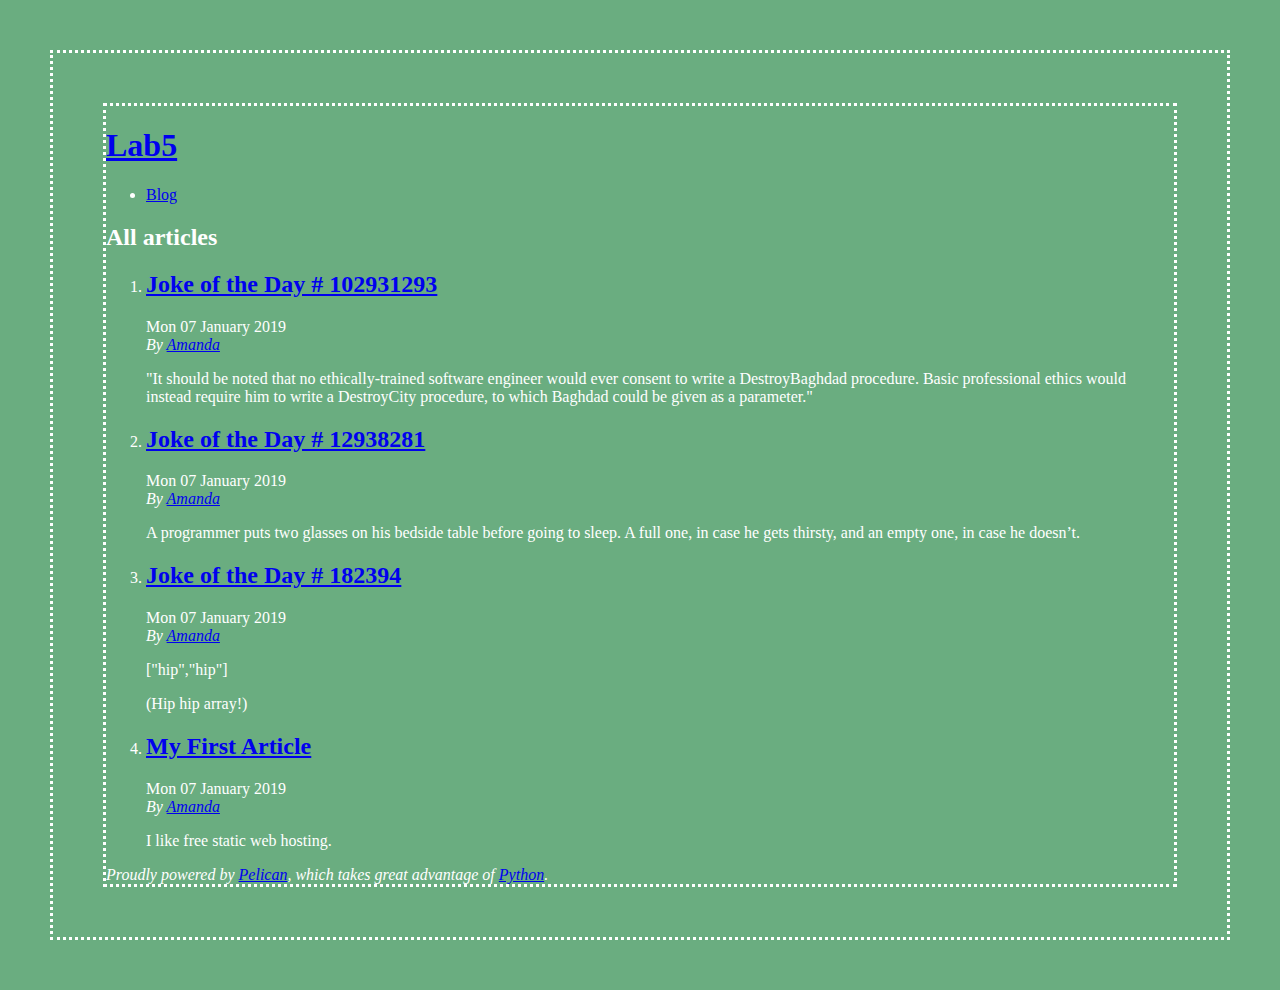
<file: index.html>
<!DOCTYPE html>
<html lang="en">
<head>
        <title>Lab5</title>
        <meta charset="utf-8" />
        <meta name="generator" content="Pelican" />
        <link href="https://amandanguyeen.github.io/feeds/all.atom.xml" type="application/atom+xml" rel="alternate" title="Lab5 Full Atom Feed" />

  <link rel="stylesheet" type="text/css" href="https://amandanguyeen.github.io/theme/style.css" />
</head>

<body id="index" class="home">
        <header id="banner" class="body">
                <h1><a href="https://amandanguyeen.github.io/">Lab5</a></h1>
        </header><!-- /#banner -->
        <nav id="menu"><ul>
            <li><a href="https://amandanguyeen.github.io/category/blog.html">Blog</a></li>
        </ul></nav><!-- /#menu -->
<section id="content">
<h2>All articles</h2>

<ol id="post-list">
        <li><article class="hentry">
                <header> <h2 class="entry-title"><a href="https://amandanguyeen.github.io/joke-of-the-day-102931293.html" rel="bookmark" title="Permalink to Joke of the Day # 102931293">Joke of the Day # 102931293</a></h2> </header>
                <footer class="post-info">
                    <time class="published" datetime="2019-01-07T08:00:00-07:00"> Mon 07 January 2019 </time>
                    <address class="vcard author">By
                        <a class="url fn" href="https://amandanguyeen.github.io/author/amanda.html">Amanda</a>
                    </address>
                </footer><!-- /.post-info -->
                <div class="entry-content"> <p>"It should be noted that no ethically-trained software engineer would ever consent to write a DestroyBaghdad procedure. Basic professional ethics would instead require him to write a DestroyCity procedure, to which Baghdad could be given as a parameter."</p> </div><!-- /.entry-content -->
        </article></li>
        <li><article class="hentry">
                <header> <h2 class="entry-title"><a href="https://amandanguyeen.github.io/joke-of-the-day-12938281.html" rel="bookmark" title="Permalink to Joke of the Day # 12938281">Joke of the Day # 12938281</a></h2> </header>
                <footer class="post-info">
                    <time class="published" datetime="2019-01-07T08:00:00-07:00"> Mon 07 January 2019 </time>
                    <address class="vcard author">By
                        <a class="url fn" href="https://amandanguyeen.github.io/author/amanda.html">Amanda</a>
                    </address>
                </footer><!-- /.post-info -->
                <div class="entry-content"> <p>A programmer puts two glasses on his bedside table before going to sleep. A full one, in case he gets thirsty, and an empty one, in case he doesn’t.</p> </div><!-- /.entry-content -->
        </article></li>
        <li><article class="hentry">
                <header> <h2 class="entry-title"><a href="https://amandanguyeen.github.io/joke-of-the-day-182394.html" rel="bookmark" title="Permalink to Joke of the Day # 182394">Joke of the Day # 182394</a></h2> </header>
                <footer class="post-info">
                    <time class="published" datetime="2019-01-07T08:00:00-07:00"> Mon 07 January 2019 </time>
                    <address class="vcard author">By
                        <a class="url fn" href="https://amandanguyeen.github.io/author/amanda.html">Amanda</a>
                    </address>
                </footer><!-- /.post-info -->
                <div class="entry-content"> <p>["hip","hip"]</p>
<p>(Hip hip array!)</p> </div><!-- /.entry-content -->
        </article></li>
        <li><article class="hentry">
                <header> <h2 class="entry-title"><a href="https://amandanguyeen.github.io/my-first-article.html" rel="bookmark" title="Permalink to My First Article">My First Article</a></h2> </header>
                <footer class="post-info">
                    <time class="published" datetime="2019-01-07T08:00:00-07:00"> Mon 07 January 2019 </time>
                    <address class="vcard author">By
                        <a class="url fn" href="https://amandanguyeen.github.io/author/amanda.html">Amanda</a>
                    </address>
                </footer><!-- /.post-info -->
                <div class="entry-content"> <p>I like free static web hosting.</p> </div><!-- /.entry-content -->
        </article></li>
</ol><!-- /#posts-list -->
</section><!-- /#content -->
        <footer id="contentinfo" class="body">
                <address id="about" class="vcard body">
                Proudly powered by <a href="https://getpelican.com/">Pelican</a>,
                which takes great advantage of <a href="https://www.python.org/">Python</a>.
                </address><!-- /#about -->
        </footer><!-- /#contentinfo -->
</body>
</html>
</file>
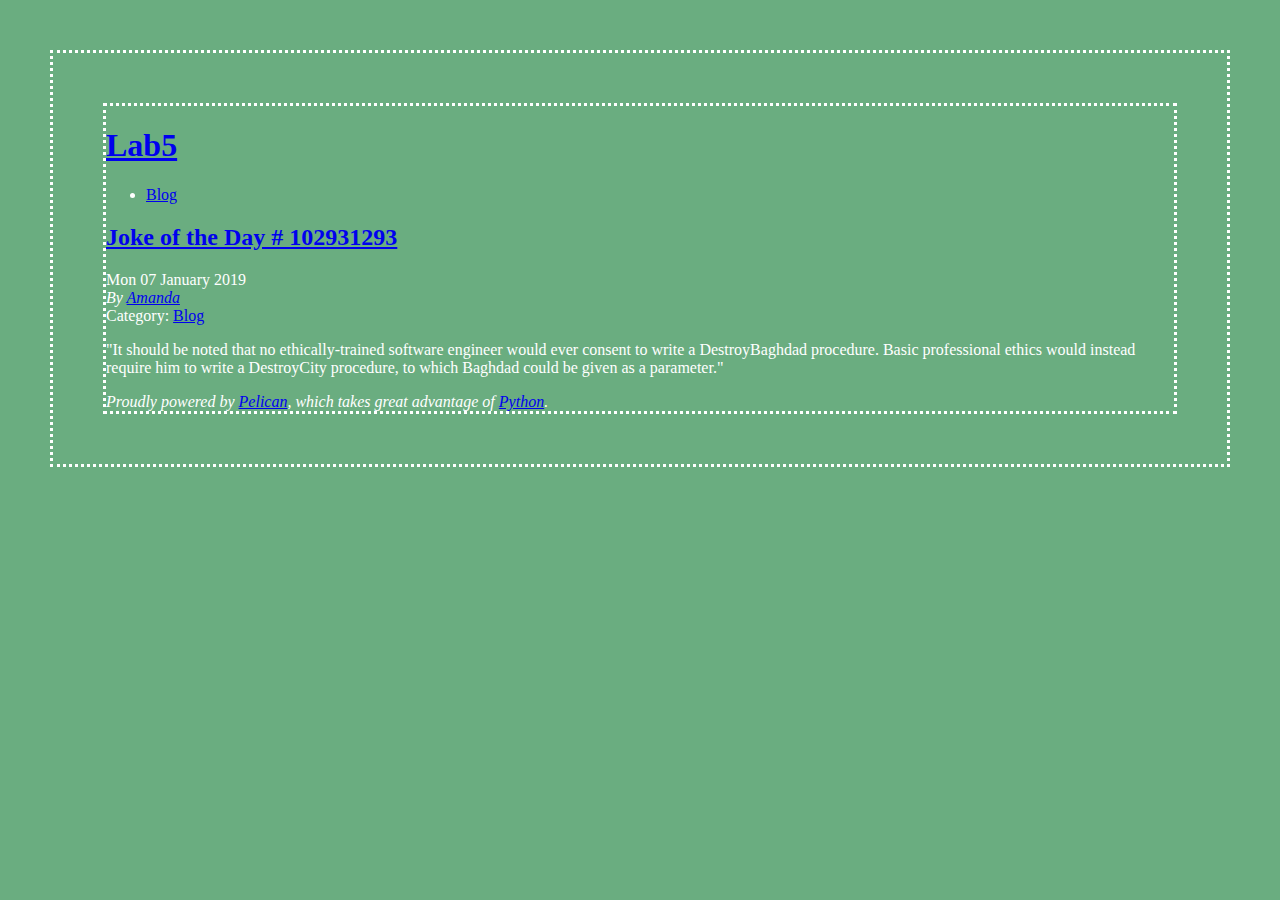
<file: joke-of-the-day-102931293.html>
<!DOCTYPE html>
<html lang="en">
<head>
          <title>Lab5 - Joke of the Day # 102931293</title>
        <meta charset="utf-8" />
        <meta name="generator" content="Pelican" />
        <link href="https://amandanguyeen.github.io/feeds/all.atom.xml" type="application/atom+xml" rel="alternate" title="Lab5 Full Atom Feed" />

  <link rel="stylesheet" type="text/css" href="https://amandanguyeen.github.io/theme/style.css" />





</head>

<body id="index" class="home">
        <header id="banner" class="body">
                <h1><a href="https://amandanguyeen.github.io/">Lab5</a></h1>
        </header><!-- /#banner -->
        <nav id="menu"><ul>
            <li class="active"><a href="https://amandanguyeen.github.io/category/blog.html">Blog</a></li>
        </ul></nav><!-- /#menu -->
<section id="content" class="body">
  <header>
    <h2 class="entry-title">
      <a href="https://amandanguyeen.github.io/joke-of-the-day-102931293.html" rel="bookmark"
         title="Permalink to Joke of the Day # 102931293">Joke of the Day # 102931293</a></h2>
 
  </header>
  <footer class="post-info">
    <time class="published" datetime="2019-01-07T08:00:00-07:00">
      Mon 07 January 2019
    </time>
    <address class="vcard author">
      By           <a class="url fn" href="https://amandanguyeen.github.io/author/amanda.html">Amanda</a>
    </address>
    <div class="category">
        Category: <a href="https://amandanguyeen.github.io/category/blog.html">Blog</a>
    </div>
  </footer><!-- /.post-info -->
  <div class="entry-content">
    <p>"It should be noted that no ethically-trained software engineer would ever consent to write a DestroyBaghdad procedure. Basic professional ethics would instead require him to write a DestroyCity procedure, to which Baghdad could be given as a parameter."</p>
  </div><!-- /.entry-content -->
</section>
        <footer id="contentinfo" class="body">
                <address id="about" class="vcard body">
                Proudly powered by <a href="https://getpelican.com/">Pelican</a>,
                which takes great advantage of <a href="https://www.python.org/">Python</a>.
                </address><!-- /#about -->
        </footer><!-- /#contentinfo -->
</body>
</html>
</file>
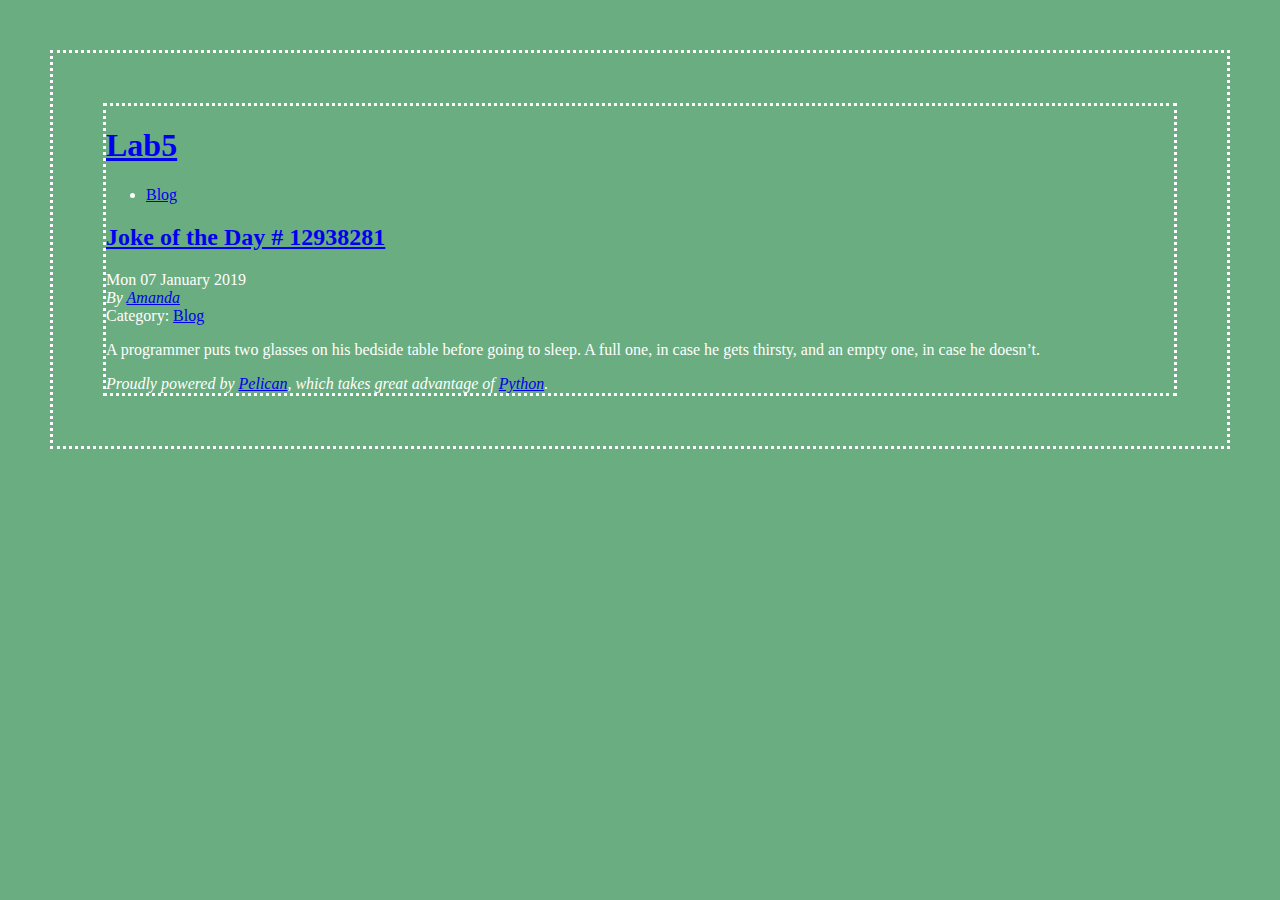
<file: joke-of-the-day-12938281.html>
<!DOCTYPE html>
<html lang="en">
<head>
          <title>Lab5 - Joke of the Day # 12938281</title>
        <meta charset="utf-8" />
        <meta name="generator" content="Pelican" />
        <link href="https://amandanguyeen.github.io/feeds/all.atom.xml" type="application/atom+xml" rel="alternate" title="Lab5 Full Atom Feed" />

  <link rel="stylesheet" type="text/css" href="https://amandanguyeen.github.io/theme/style.css" />





</head>

<body id="index" class="home">
        <header id="banner" class="body">
                <h1><a href="https://amandanguyeen.github.io/">Lab5</a></h1>
        </header><!-- /#banner -->
        <nav id="menu"><ul>
            <li class="active"><a href="https://amandanguyeen.github.io/category/blog.html">Blog</a></li>
        </ul></nav><!-- /#menu -->
<section id="content" class="body">
  <header>
    <h2 class="entry-title">
      <a href="https://amandanguyeen.github.io/joke-of-the-day-12938281.html" rel="bookmark"
         title="Permalink to Joke of the Day # 12938281">Joke of the Day # 12938281</a></h2>
 
  </header>
  <footer class="post-info">
    <time class="published" datetime="2019-01-07T08:00:00-07:00">
      Mon 07 January 2019
    </time>
    <address class="vcard author">
      By           <a class="url fn" href="https://amandanguyeen.github.io/author/amanda.html">Amanda</a>
    </address>
    <div class="category">
        Category: <a href="https://amandanguyeen.github.io/category/blog.html">Blog</a>
    </div>
  </footer><!-- /.post-info -->
  <div class="entry-content">
    <p>A programmer puts two glasses on his bedside table before going to sleep. A full one, in case he gets thirsty, and an empty one, in case he doesn’t.</p>
  </div><!-- /.entry-content -->
</section>
        <footer id="contentinfo" class="body">
                <address id="about" class="vcard body">
                Proudly powered by <a href="https://getpelican.com/">Pelican</a>,
                which takes great advantage of <a href="https://www.python.org/">Python</a>.
                </address><!-- /#about -->
        </footer><!-- /#contentinfo -->
</body>
</html>
</file>
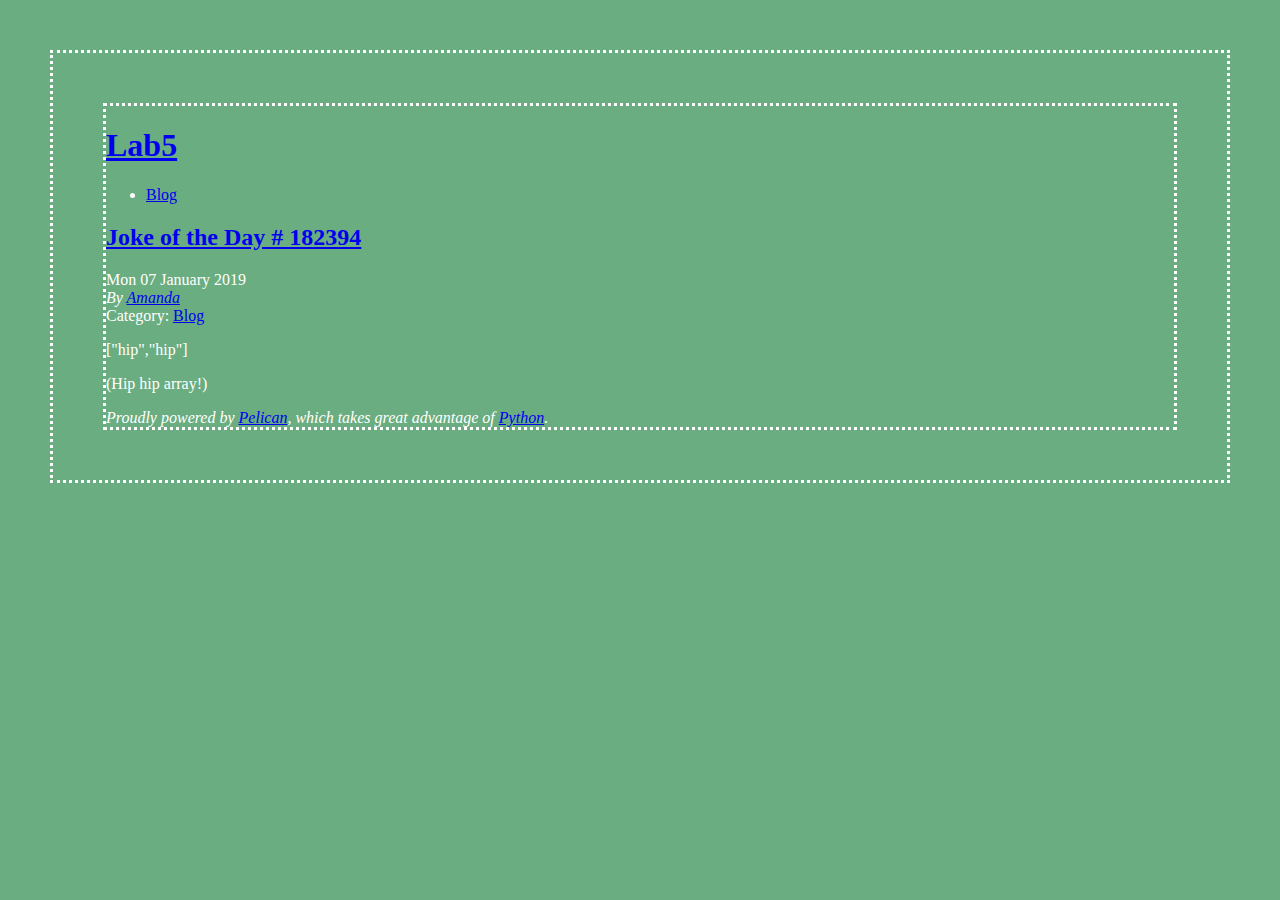
<file: joke-of-the-day-182394.html>
<!DOCTYPE html>
<html lang="en">
<head>
          <title>Lab5 - Joke of the Day # 182394</title>
        <meta charset="utf-8" />
        <meta name="generator" content="Pelican" />
        <link href="https://amandanguyeen.github.io/feeds/all.atom.xml" type="application/atom+xml" rel="alternate" title="Lab5 Full Atom Feed" />

  <link rel="stylesheet" type="text/css" href="https://amandanguyeen.github.io/theme/style.css" />





</head>

<body id="index" class="home">
        <header id="banner" class="body">
                <h1><a href="https://amandanguyeen.github.io/">Lab5</a></h1>
        </header><!-- /#banner -->
        <nav id="menu"><ul>
            <li class="active"><a href="https://amandanguyeen.github.io/category/blog.html">Blog</a></li>
        </ul></nav><!-- /#menu -->
<section id="content" class="body">
  <header>
    <h2 class="entry-title">
      <a href="https://amandanguyeen.github.io/joke-of-the-day-182394.html" rel="bookmark"
         title="Permalink to Joke of the Day # 182394">Joke of the Day # 182394</a></h2>
 
  </header>
  <footer class="post-info">
    <time class="published" datetime="2019-01-07T08:00:00-07:00">
      Mon 07 January 2019
    </time>
    <address class="vcard author">
      By           <a class="url fn" href="https://amandanguyeen.github.io/author/amanda.html">Amanda</a>
    </address>
    <div class="category">
        Category: <a href="https://amandanguyeen.github.io/category/blog.html">Blog</a>
    </div>
  </footer><!-- /.post-info -->
  <div class="entry-content">
    <p>["hip","hip"]</p>
<p>(Hip hip array!)</p>
  </div><!-- /.entry-content -->
</section>
        <footer id="contentinfo" class="body">
                <address id="about" class="vcard body">
                Proudly powered by <a href="https://getpelican.com/">Pelican</a>,
                which takes great advantage of <a href="https://www.python.org/">Python</a>.
                </address><!-- /#about -->
        </footer><!-- /#contentinfo -->
</body>
</html>
</file>
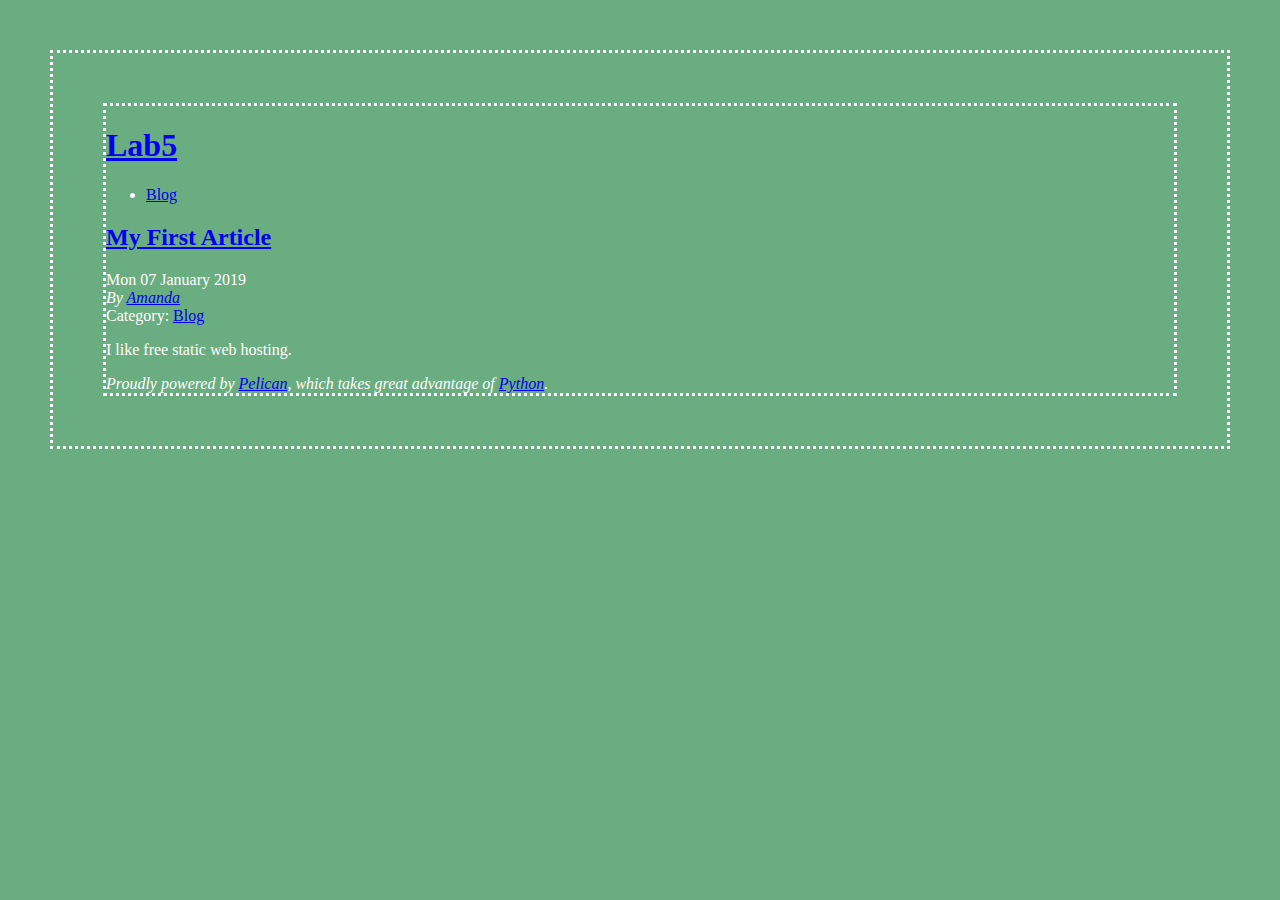
<file: my-first-article.html>
<!DOCTYPE html>
<html lang="en">
<head>
          <title>Lab5 - My First Article</title>
        <meta charset="utf-8" />
        <meta name="generator" content="Pelican" />
        <link href="https://amandanguyeen.github.io/feeds/all.atom.xml" type="application/atom+xml" rel="alternate" title="Lab5 Full Atom Feed" />

  <link rel="stylesheet" type="text/css" href="https://amandanguyeen.github.io/theme/style.css" />





</head>

<body id="index" class="home">
        <header id="banner" class="body">
                <h1><a href="https://amandanguyeen.github.io/">Lab5</a></h1>
        </header><!-- /#banner -->
        <nav id="menu"><ul>
            <li class="active"><a href="https://amandanguyeen.github.io/category/blog.html">Blog</a></li>
        </ul></nav><!-- /#menu -->
<section id="content" class="body">
  <header>
    <h2 class="entry-title">
      <a href="https://amandanguyeen.github.io/my-first-article.html" rel="bookmark"
         title="Permalink to My First Article">My First Article</a></h2>
 
  </header>
  <footer class="post-info">
    <time class="published" datetime="2019-01-07T08:00:00-07:00">
      Mon 07 January 2019
    </time>
    <address class="vcard author">
      By           <a class="url fn" href="https://amandanguyeen.github.io/author/amanda.html">Amanda</a>
    </address>
    <div class="category">
        Category: <a href="https://amandanguyeen.github.io/category/blog.html">Blog</a>
    </div>
  </footer><!-- /.post-info -->
  <div class="entry-content">
    <p>I like free static web hosting.</p>
  </div><!-- /.entry-content -->
</section>
        <footer id="contentinfo" class="body">
                <address id="about" class="vcard body">
                Proudly powered by <a href="https://getpelican.com/">Pelican</a>,
                which takes great advantage of <a href="https://www.python.org/">Python</a>.
                </address><!-- /#about -->
        </footer><!-- /#contentinfo -->
</body>
</html>
</file>
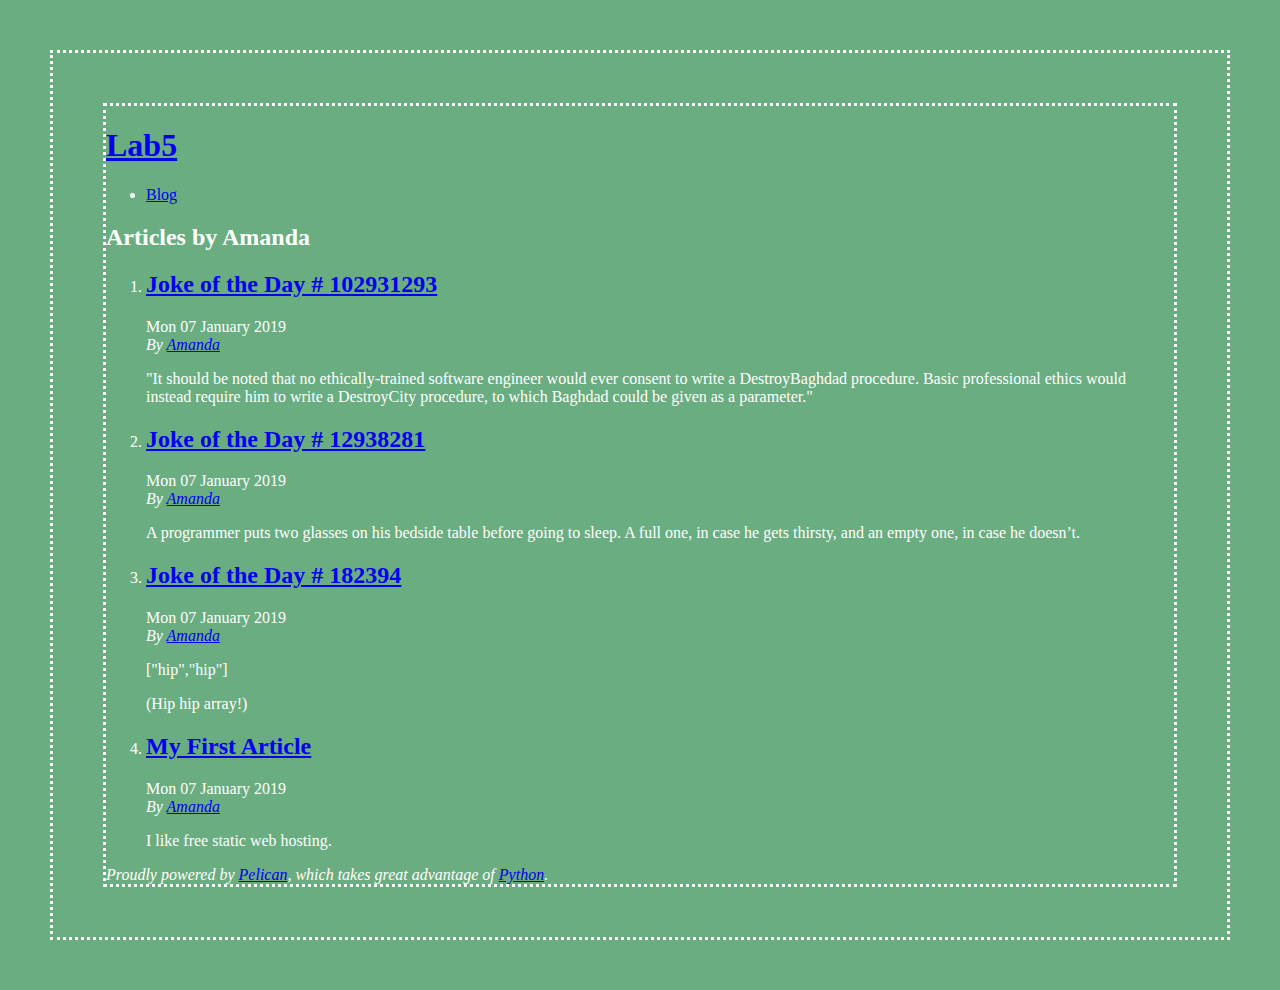
<file: author/amanda.html>
<!DOCTYPE html>
<html lang="en">
<head>
        <title>Lab5 - Articles by Amanda</title>
        <meta charset="utf-8" />
        <meta name="generator" content="Pelican" />
        <link href="https://amandanguyeen.github.io/feeds/all.atom.xml" type="application/atom+xml" rel="alternate" title="Lab5 Full Atom Feed" />

  <link rel="stylesheet" type="text/css" href="https://amandanguyeen.github.io/theme/style.css" />
</head>

<body id="index" class="home">
        <header id="banner" class="body">
                <h1><a href="https://amandanguyeen.github.io/">Lab5</a></h1>
        </header><!-- /#banner -->
        <nav id="menu"><ul>
            <li><a href="https://amandanguyeen.github.io/category/blog.html">Blog</a></li>
        </ul></nav><!-- /#menu -->
<section id="content">
<h2>Articles by Amanda</h2>

<ol id="post-list">
        <li><article class="hentry">
                <header> <h2 class="entry-title"><a href="https://amandanguyeen.github.io/joke-of-the-day-102931293.html" rel="bookmark" title="Permalink to Joke of the Day # 102931293">Joke of the Day # 102931293</a></h2> </header>
                <footer class="post-info">
                    <time class="published" datetime="2019-01-07T08:00:00-07:00"> Mon 07 January 2019 </time>
                    <address class="vcard author">By
                        <a class="url fn" href="https://amandanguyeen.github.io/author/amanda.html">Amanda</a>
                    </address>
                </footer><!-- /.post-info -->
                <div class="entry-content"> <p>"It should be noted that no ethically-trained software engineer would ever consent to write a DestroyBaghdad procedure. Basic professional ethics would instead require him to write a DestroyCity procedure, to which Baghdad could be given as a parameter."</p> </div><!-- /.entry-content -->
        </article></li>
        <li><article class="hentry">
                <header> <h2 class="entry-title"><a href="https://amandanguyeen.github.io/joke-of-the-day-12938281.html" rel="bookmark" title="Permalink to Joke of the Day # 12938281">Joke of the Day # 12938281</a></h2> </header>
                <footer class="post-info">
                    <time class="published" datetime="2019-01-07T08:00:00-07:00"> Mon 07 January 2019 </time>
                    <address class="vcard author">By
                        <a class="url fn" href="https://amandanguyeen.github.io/author/amanda.html">Amanda</a>
                    </address>
                </footer><!-- /.post-info -->
                <div class="entry-content"> <p>A programmer puts two glasses on his bedside table before going to sleep. A full one, in case he gets thirsty, and an empty one, in case he doesn’t.</p> </div><!-- /.entry-content -->
        </article></li>
        <li><article class="hentry">
                <header> <h2 class="entry-title"><a href="https://amandanguyeen.github.io/joke-of-the-day-182394.html" rel="bookmark" title="Permalink to Joke of the Day # 182394">Joke of the Day # 182394</a></h2> </header>
                <footer class="post-info">
                    <time class="published" datetime="2019-01-07T08:00:00-07:00"> Mon 07 January 2019 </time>
                    <address class="vcard author">By
                        <a class="url fn" href="https://amandanguyeen.github.io/author/amanda.html">Amanda</a>
                    </address>
                </footer><!-- /.post-info -->
                <div class="entry-content"> <p>["hip","hip"]</p>
<p>(Hip hip array!)</p> </div><!-- /.entry-content -->
        </article></li>
        <li><article class="hentry">
                <header> <h2 class="entry-title"><a href="https://amandanguyeen.github.io/my-first-article.html" rel="bookmark" title="Permalink to My First Article">My First Article</a></h2> </header>
                <footer class="post-info">
                    <time class="published" datetime="2019-01-07T08:00:00-07:00"> Mon 07 January 2019 </time>
                    <address class="vcard author">By
                        <a class="url fn" href="https://amandanguyeen.github.io/author/amanda.html">Amanda</a>
                    </address>
                </footer><!-- /.post-info -->
                <div class="entry-content"> <p>I like free static web hosting.</p> </div><!-- /.entry-content -->
        </article></li>
</ol><!-- /#posts-list -->
</section><!-- /#content -->
        <footer id="contentinfo" class="body">
                <address id="about" class="vcard body">
                Proudly powered by <a href="https://getpelican.com/">Pelican</a>,
                which takes great advantage of <a href="https://www.python.org/">Python</a>.
                </address><!-- /#about -->
        </footer><!-- /#contentinfo -->
</body>
</html>
</file>
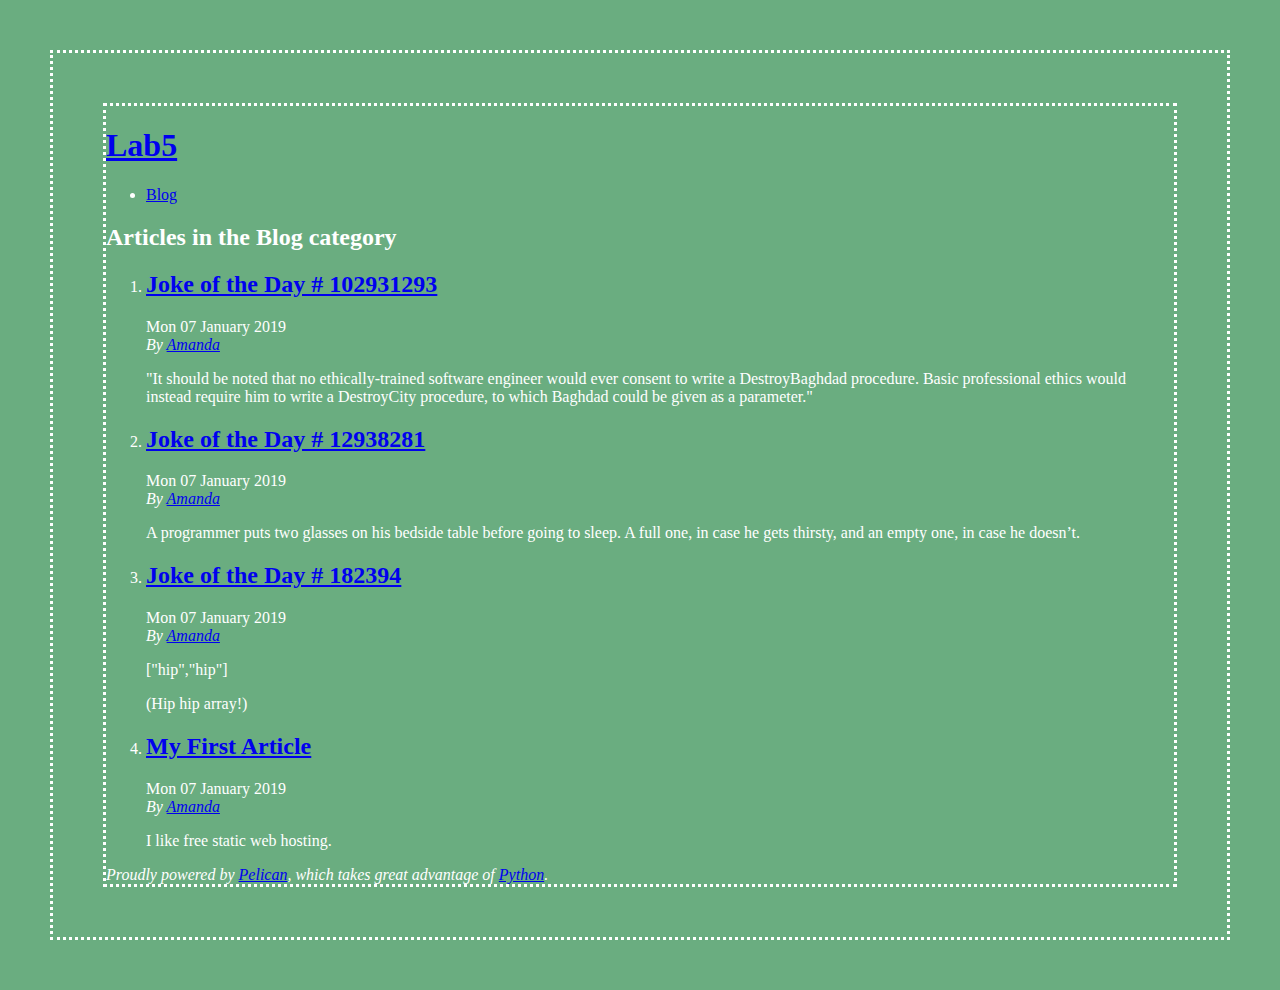
<file: category/blog.html>
<!DOCTYPE html>
<html lang="en">
<head>
        <title>Lab5 - Blog category</title>
        <meta charset="utf-8" />
        <meta name="generator" content="Pelican" />
        <link href="https://amandanguyeen.github.io/feeds/all.atom.xml" type="application/atom+xml" rel="alternate" title="Lab5 Full Atom Feed" />

  <link rel="stylesheet" type="text/css" href="https://amandanguyeen.github.io/theme/style.css" />
</head>

<body id="index" class="home">
        <header id="banner" class="body">
                <h1><a href="https://amandanguyeen.github.io/">Lab5</a></h1>
        </header><!-- /#banner -->
        <nav id="menu"><ul>
            <li class="active"><a href="https://amandanguyeen.github.io/category/blog.html">Blog</a></li>
        </ul></nav><!-- /#menu -->
<section id="content">
<h2>Articles in the Blog category</h2>

<ol id="post-list">
        <li><article class="hentry">
                <header> <h2 class="entry-title"><a href="https://amandanguyeen.github.io/joke-of-the-day-102931293.html" rel="bookmark" title="Permalink to Joke of the Day # 102931293">Joke of the Day # 102931293</a></h2> </header>
                <footer class="post-info">
                    <time class="published" datetime="2019-01-07T08:00:00-07:00"> Mon 07 January 2019 </time>
                    <address class="vcard author">By
                        <a class="url fn" href="https://amandanguyeen.github.io/author/amanda.html">Amanda</a>
                    </address>
                </footer><!-- /.post-info -->
                <div class="entry-content"> <p>"It should be noted that no ethically-trained software engineer would ever consent to write a DestroyBaghdad procedure. Basic professional ethics would instead require him to write a DestroyCity procedure, to which Baghdad could be given as a parameter."</p> </div><!-- /.entry-content -->
        </article></li>
        <li><article class="hentry">
                <header> <h2 class="entry-title"><a href="https://amandanguyeen.github.io/joke-of-the-day-12938281.html" rel="bookmark" title="Permalink to Joke of the Day # 12938281">Joke of the Day # 12938281</a></h2> </header>
                <footer class="post-info">
                    <time class="published" datetime="2019-01-07T08:00:00-07:00"> Mon 07 January 2019 </time>
                    <address class="vcard author">By
                        <a class="url fn" href="https://amandanguyeen.github.io/author/amanda.html">Amanda</a>
                    </address>
                </footer><!-- /.post-info -->
                <div class="entry-content"> <p>A programmer puts two glasses on his bedside table before going to sleep. A full one, in case he gets thirsty, and an empty one, in case he doesn’t.</p> </div><!-- /.entry-content -->
        </article></li>
        <li><article class="hentry">
                <header> <h2 class="entry-title"><a href="https://amandanguyeen.github.io/joke-of-the-day-182394.html" rel="bookmark" title="Permalink to Joke of the Day # 182394">Joke of the Day # 182394</a></h2> </header>
                <footer class="post-info">
                    <time class="published" datetime="2019-01-07T08:00:00-07:00"> Mon 07 January 2019 </time>
                    <address class="vcard author">By
                        <a class="url fn" href="https://amandanguyeen.github.io/author/amanda.html">Amanda</a>
                    </address>
                </footer><!-- /.post-info -->
                <div class="entry-content"> <p>["hip","hip"]</p>
<p>(Hip hip array!)</p> </div><!-- /.entry-content -->
        </article></li>
        <li><article class="hentry">
                <header> <h2 class="entry-title"><a href="https://amandanguyeen.github.io/my-first-article.html" rel="bookmark" title="Permalink to My First Article">My First Article</a></h2> </header>
                <footer class="post-info">
                    <time class="published" datetime="2019-01-07T08:00:00-07:00"> Mon 07 January 2019 </time>
                    <address class="vcard author">By
                        <a class="url fn" href="https://amandanguyeen.github.io/author/amanda.html">Amanda</a>
                    </address>
                </footer><!-- /.post-info -->
                <div class="entry-content"> <p>I like free static web hosting.</p> </div><!-- /.entry-content -->
        </article></li>
</ol><!-- /#posts-list -->
</section><!-- /#content -->
        <footer id="contentinfo" class="body">
                <address id="about" class="vcard body">
                Proudly powered by <a href="https://getpelican.com/">Pelican</a>,
                which takes great advantage of <a href="https://www.python.org/">Python</a>.
                </address><!-- /#about -->
        </footer><!-- /#contentinfo -->
</body>
</html>
</file>
